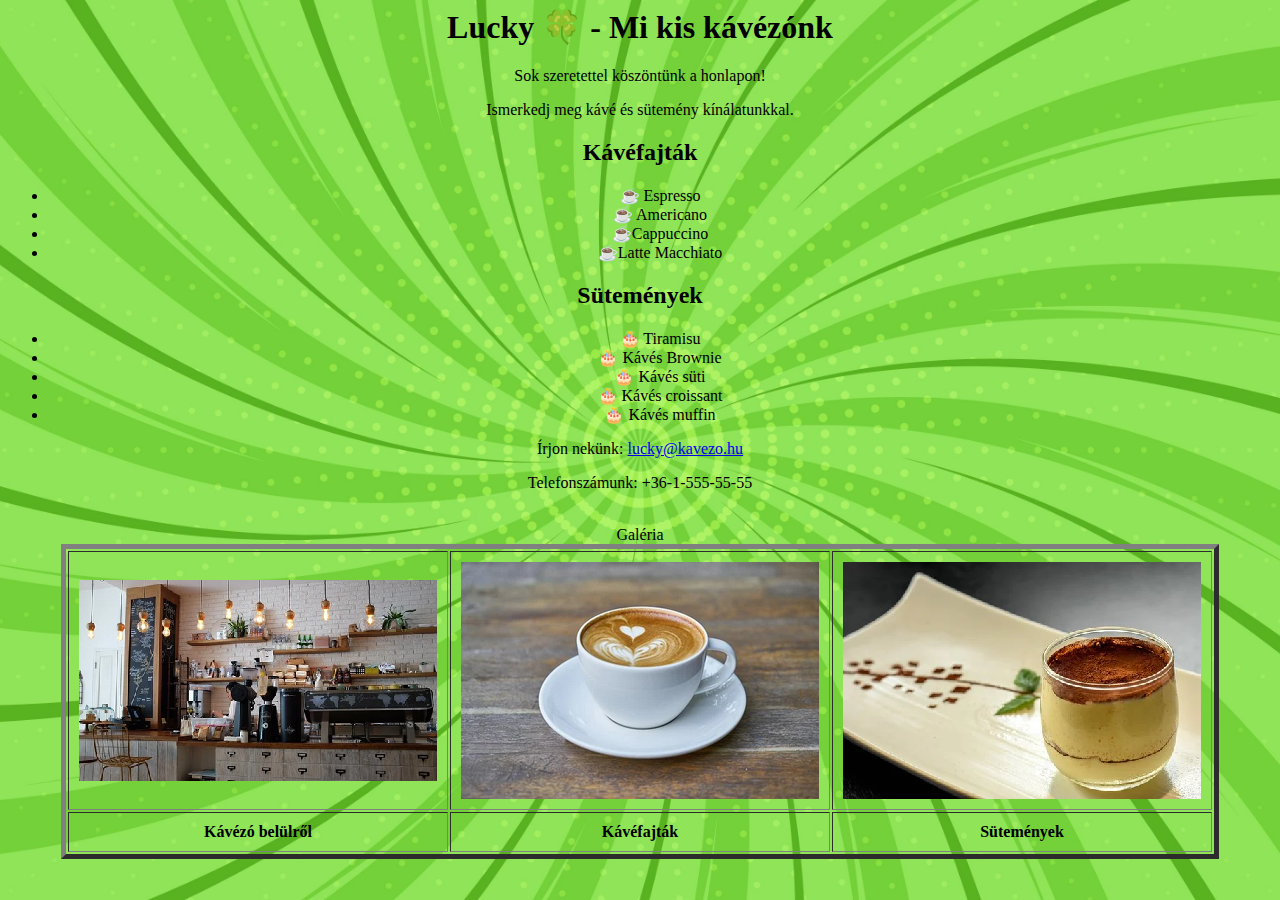
<file: old/index.html>
<html lang="en">
<head>
    <meta http-equiv="Content-Type" content="text/html;charset=UTF-8">
    <title>Lucky</title>
    <style>
        body{
            background-image: url(green.jpg);
            background-attachment: fixed;
            background-size: cover;
            background-position: center;
        }
    </style>
</head>
<body bgcolor="lightgreen" vlink="green" alink="darkred">
    <div width="600" align="center">
    <h1><font face="Verdana">Lucky &#127808;  - Mi kis kávézónk</font></h1>    

    <p>Sok szeretettel köszöntünk a honlapon!</p>
    <p>Ismerkedj meg kávé és sütemény kínálatunkkal.</p>

    <h2><font face="Verdana">Kávéfajták</font></h2>

    <ul>
        <li>&#9749; Espresso</li>
        <li>&#9749; Americano</li>
        <li>&#9749;Cappuccino</li>
        <li>&#9749;Latte Macchiato</li>
    </ul>

    <h2><font face="Verdana">Sütemények</font></h2>

    <ul>
        <li>&#127874;  Tiramisu</li>
        <li>&#127874;  Kávés Brownie</li>
        <li>&#127874; Kávés süti</li>
        <li>&#127874; Kávés croissant</li>
        <li>&#127874;  Kávés muffin</li>
    </ul>

    <p>Írjon nekünk: <a href="#">lucky@kavezo.hu</a></p>
    <p>Telefonszámunk: +36-1-555-55-55</p>
    <br>
    <table border="5" cellspacing="2" cellpadding="10" halign="center" valign="center">
        <caption>Galéria</caption>
        <tr>
            <td><img src="kavezo.png"></td>
            <td><img src="cappuccino_k.png"></td>
            <td><img src="tiramisu_k.png"></td>
        </tr>
        <tr>
            <td><p align="center"><b>Kávézó belülről</b></p></td>
            <td><p align="center"><b>Kávéfajták</b></p></td>
            <td><p align="center"><b>Sütemények</b></p></td>
        </tr>
    </table>
</div>
</body>
</html>
</file>
